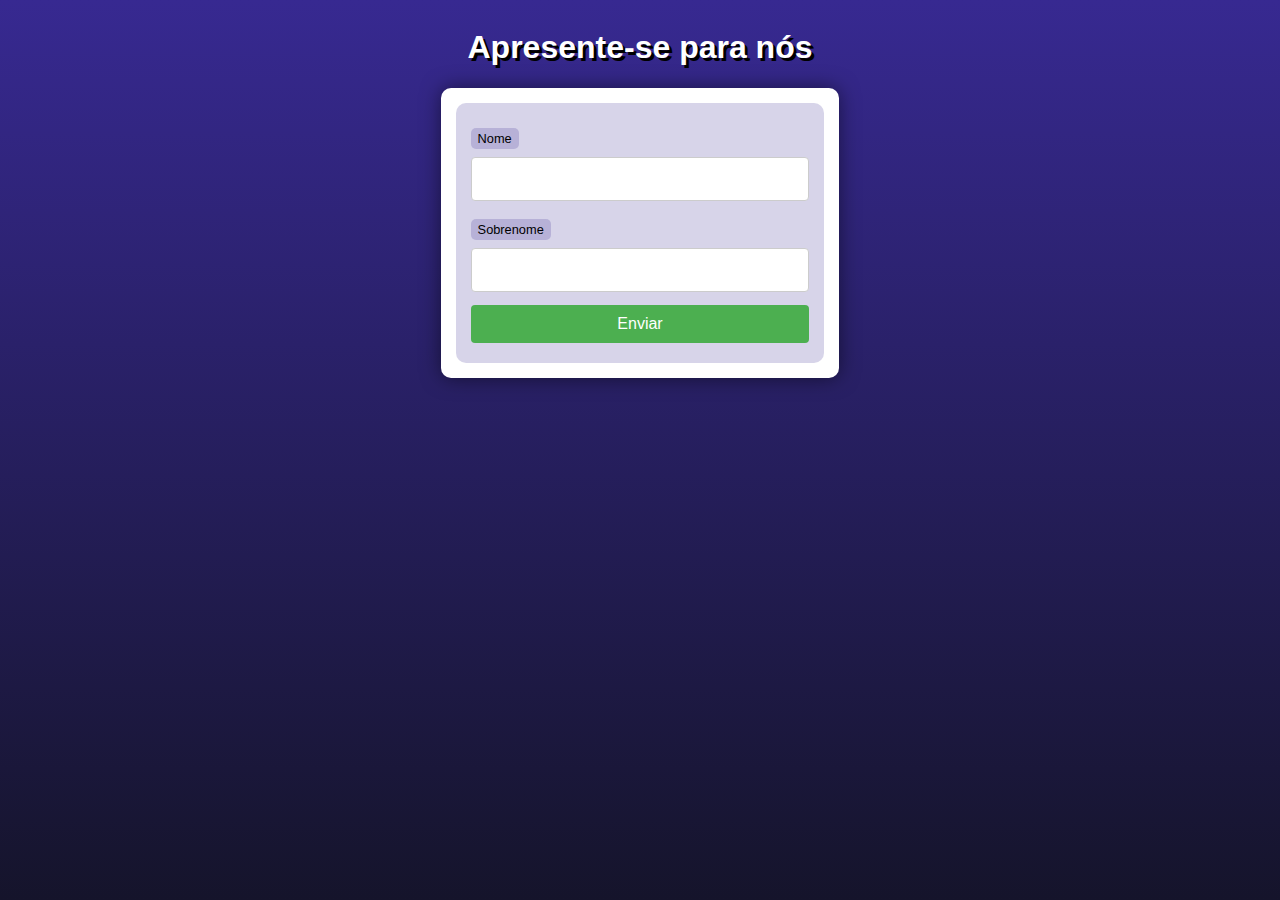
<file: ex004 - formularios/index.html>
<!DOCTYPE html>
<html lang="pt-br">
<head>
    <meta charset="UTF-8">
    <meta name="viewport" content="width=device-width, initial-scale=1.0">
    <title>Interação com Formulários</title>
    <link rel="stylesheet" href="style.css">
</head>
<body>
    <header>
        <h1>Apresente-se para nós</h1>
    </header>
    <section>
        <form action="cad.php" method="get">
            <label for="nome">Nome </label>
            <input type="text" name="nome" id="idnome">
            <label for="sobrenome">Sobrenome</label>
            <input type="text" name="sobrenome" id="idsobrenome">
            <input type="submit" value="Enviar">
        </form>
    </section>
</body>
</html>
</file>
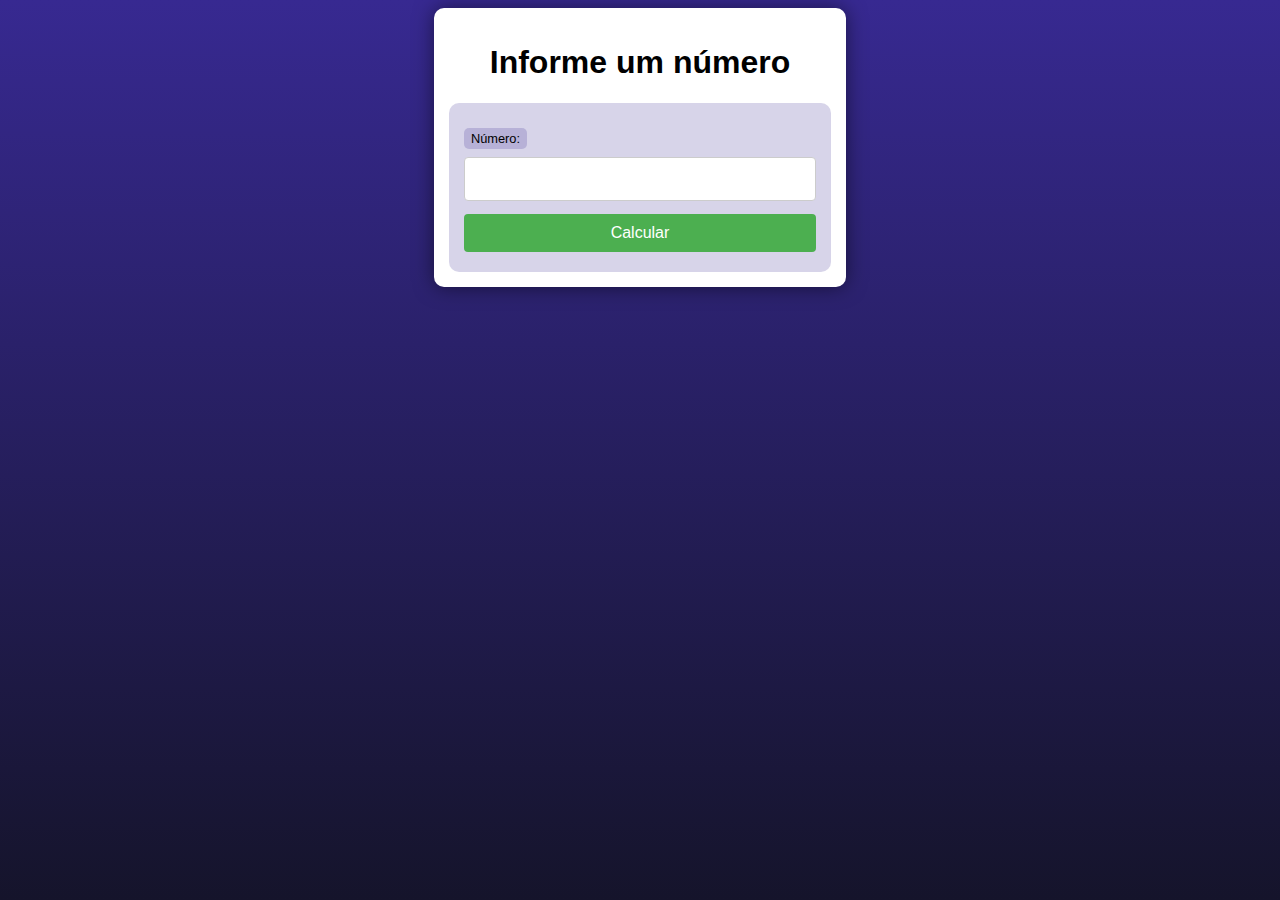
<file: desafios/d001- antecessor e sucessor/index.html>
<!DOCTYPE html>
<html lang="pt-br">
<head>
    <meta charset="UTF-8">
    <meta name="viewport" content="width=device-width, initial-scale=1.0">
    <title>Desafio PHP</title>
    <link rel="stylesheet" href="style.css">
</head>
<body>
    <section>
        <h1>Informe um número</h1>
        <form action="resposta.php" method="get">
            <label for="num">Número: </label>
            <input type="number" name="num" id="num">
            <input type="submit" value="Calcular">
        </form>
    </section>
</body>
</html>
</file>
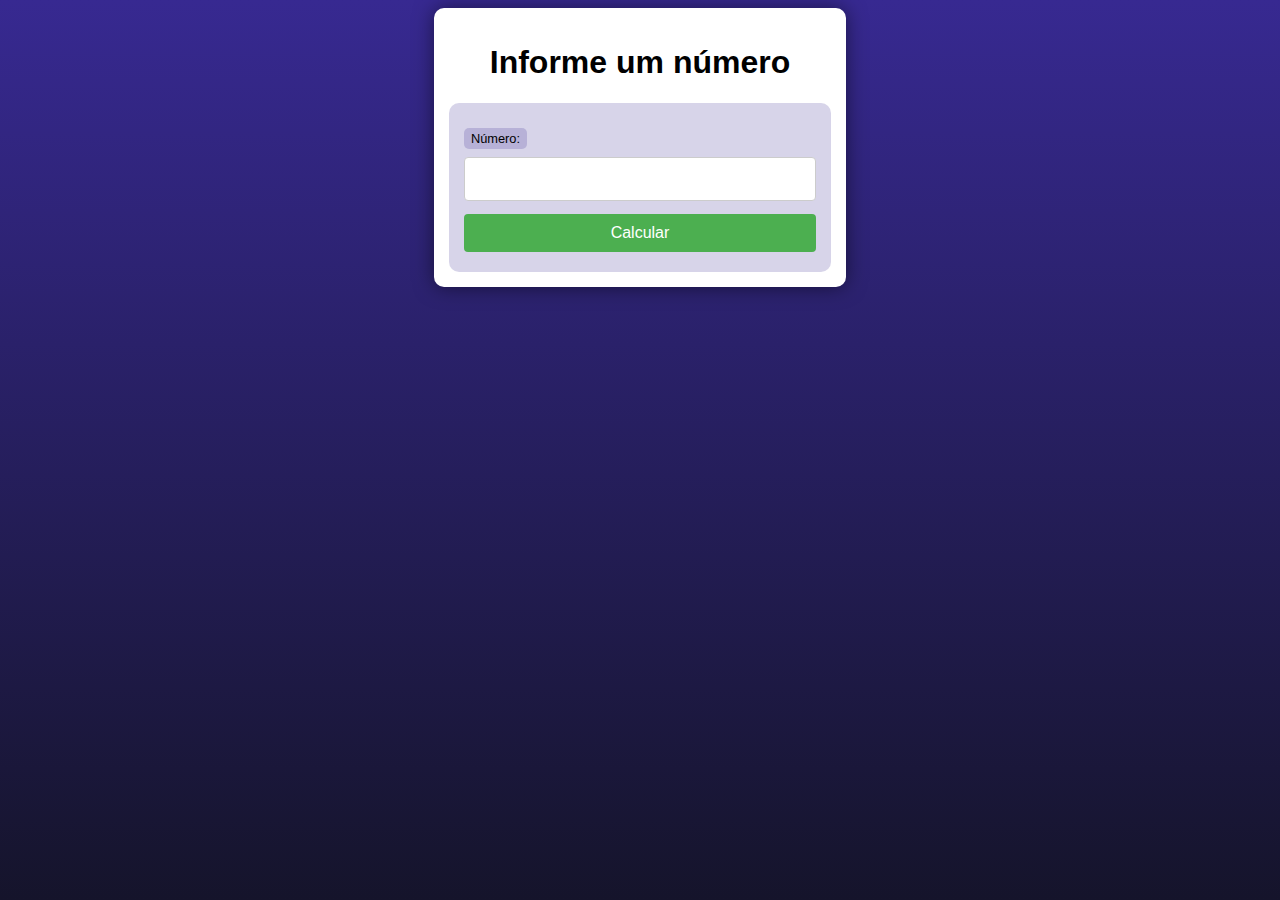
<file: desafios/d002 - sorteador/index.html>
<!DOCTYPE html>
<html lang="pt-br">
<head>
    <meta charset="UTF-8">
    <meta name="viewport" content="width=device-width, initial-scale=1.0">
    <title>Interação com Formulários</title>
    <link rel="stylesheet" href="style.css">
</head>
<body>
    <section>
        <h1>Informe um número</h1>
        <form action="cad.php" method="get">
            <label for="numero">Número: </label>
            <input type="number" name="numero" id="idnumero">
            <input type="submit" value="Calcular">
        </form>
    </section>
</body>
</html>
</file>
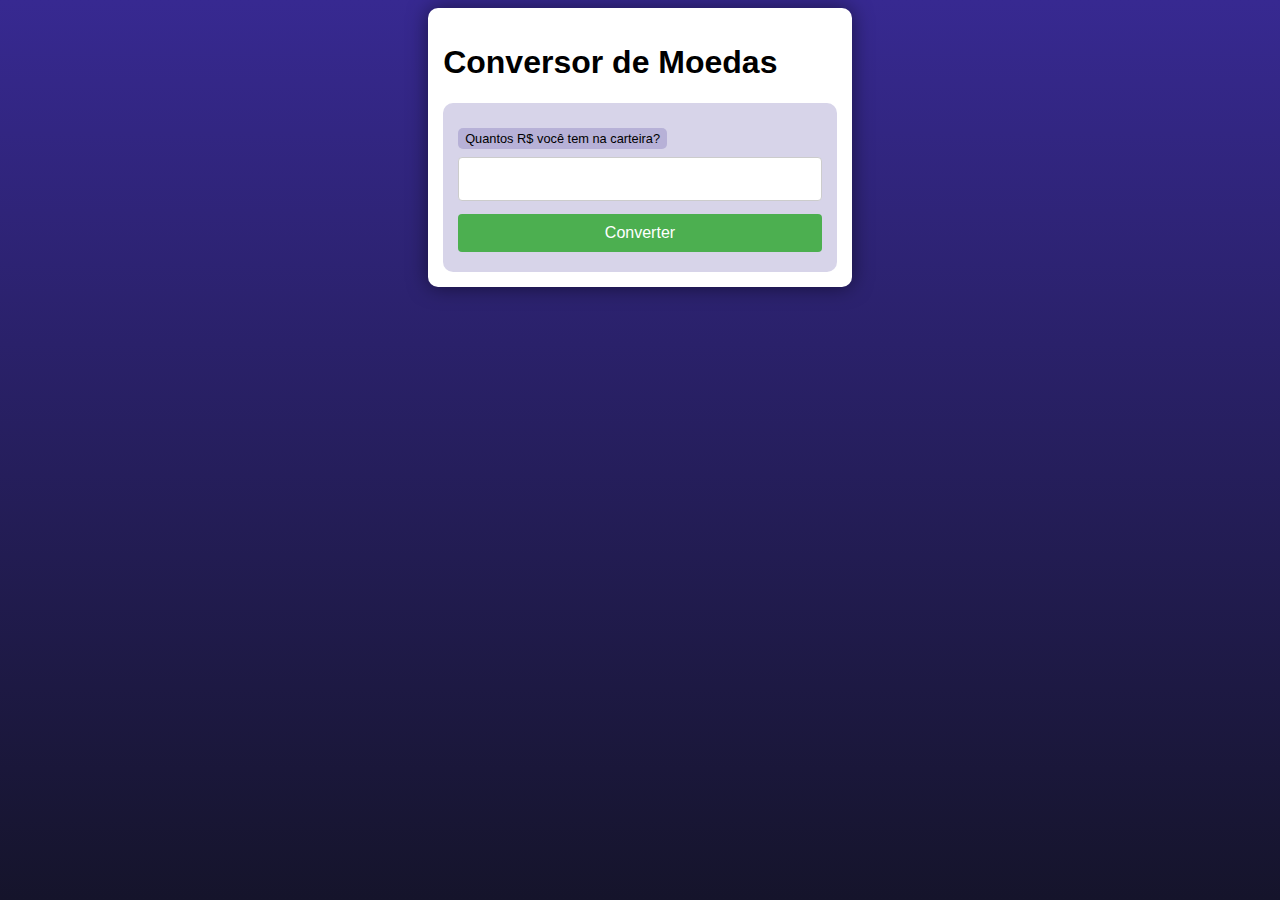
<file: desafios/d003 - conversor de moedas - internacionalizado/index.html>
<!DOCTYPE html>
<html lang="pt-br">
<head>
    <meta charset="UTF-8">
    <meta name="viewport" content="width=device-width, initial-scale=1.0">
    <title>Interação com Formulários</title>
    <link rel="stylesheet" href="style.css">
</head>
<body>
    <main>
        <h1>Conversor de Moedas</h1>
        <form action="conversao.php" method="get">
            <label for="numero">Quantos R$ você tem na carteira? </label>
            <input type="number" name="din" id="din" step="0.01">
            <input type="submit" value="Converter">
        </form>
    </main>
</body>
</html>
</file>
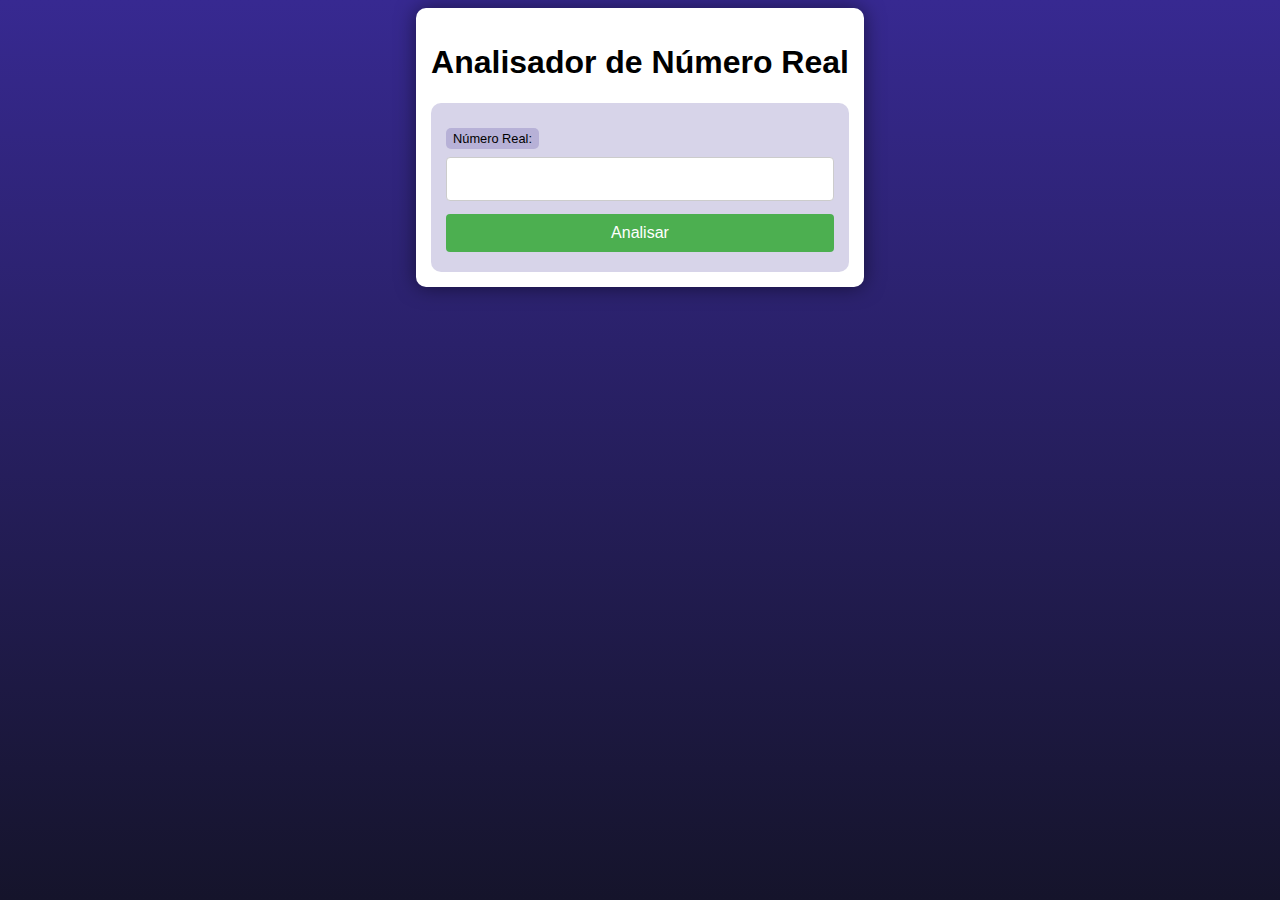
<file: desafios/d005 analizador de numero real/index.html>
<!DOCTYPE html>
<html lang="pt-br">
<head>
    <meta charset="UTF-8">
    <meta name="viewport" content="width=device-width, initial-scale=1.0">
    <title>Desafio PHP</title>
    <link rel="stylesheet" href="style.css">
</head>
<body>
    <main>
        <h1>Analisador de Número Real</h1>
        <form action="numero.php" method="post">
            <label for="n">Número Real:</label>
            <input type="number" name="n" id="n" step="0.001">
            <input type="submit" value="Analisar">
        </form>
    </main>
</body>
</html>
</file>
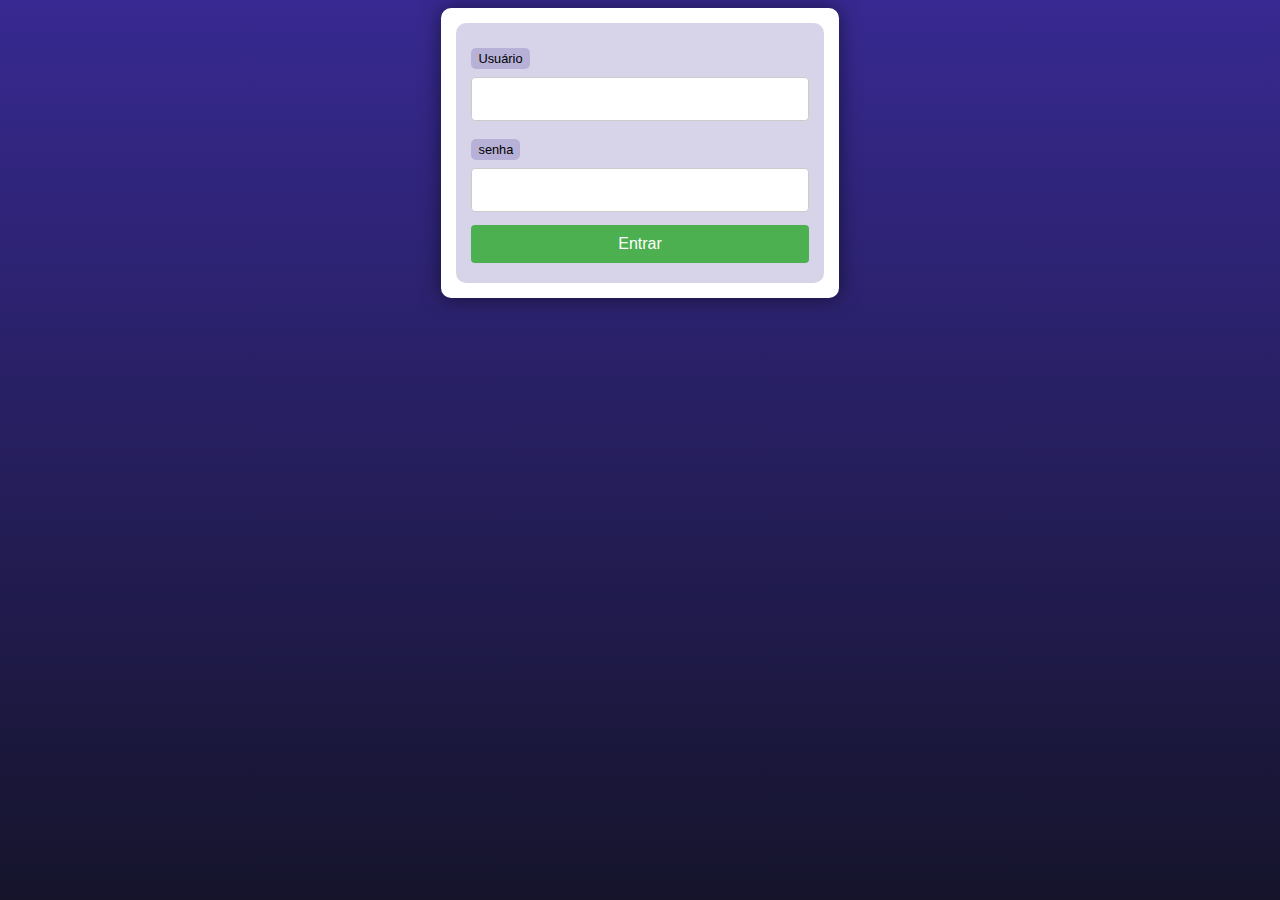
<file: exercicios/ex005/form.html>
<!DOCTYPE html>
<html lang="pt-br">
<head>
    <meta charset="UTF-8">
    <meta name="viewport" content="width=device-width, initial-scale=1.0">
    <title>exercicio PHP</title>
    <link rel="stylesheet" href="style.css">
</head>
<body>
    <main>
        <form action="superglobais.php?tipo=Aluno&turno=nooite" method="post">
            <label for="usu">Usuário</label>
            <input type="text" name="usu" id="usu">
            <label for="sen">senha</label>
            <input type="password" name="sen" id="sen">
            <input type="submit" value="Entrar">
        </form>
    </main>
</body>
</html>
</file>
<file: ex004 - formularios/style.css>
@charset "UTF-8";

* {
    font-family: Verdana, Geneva, Tahoma, sans-serif;
    box-sizing: border-box;
}

/* ELEMENTOS DA INTERFACE */

body {
    background-color: #15142b;
    background-image: linear-gradient(180deg, #372991, #15142b);
    background-repeat: no-repeat;
    background-position: center center;
    background-size: cover;
    background-attachment: fixed;

    display: flex;
    flex-direction: column;
    flex-wrap: nowrap;
    justify-content: center;
    align-items: center;
}

header, main, section, article {
    max-width: 700px;
}

header > h1 {
    color: white;
    text-shadow: 3px 3px 0px black;
}

main, section, article {
    background-color: white;
    padding: 15px;
    margin-bottom: 20px;
    border-radius: 10px;
    box-shadow: 0px 0px 20px rgba(0, 0, 0, 0.502);
}

footer {
    display: block;
    width: 100vw;
    background-color: #291f6c;
    color: white;
    text-align: center;
    margin-top: auto;
    padding: 5px;
}

p {
    text-align: justify;
    line-height: 1.5em;
}

h2, h3, h4 {
    color: #372991;
    margin: 0 0 10px 0;
}

a {
    color: #15142b;
    background-color: rgba(55, 41, 145, 0.1);
    padding: 0 3px;
    font-weight: 600;
    text-decoration: none;
    border-bottom: .5px dotted #372991;
}

a:hover {
    color: #372991;
    border-bottom: 1px solid #372991;
}

/* TABELAS E LISTAS */

table {
    min-width: 400px;
    border-spacing: 0px;
    border: 0.5px solid #372991;
    margin: 10px auto;
}

table th {
    background-color: #372991;
    color: white;
    padding: 5px;
    text-align: left;
}

table td {
    padding: 5px;
}

table tr {
    background-color: rgba(55, 41, 145, 0.05);
}

table tr:nth-child(odd) {
    background-color: rgba(55, 41, 145, 0.3);
}

table.divisao {
    border: 1px solid white;
}

table.divisao td {
    background-color: white;
    padding: 20px;
    text-align: center;
    font-size: 2.5em;
}

table.divisao  tr:nth-child(1) td:nth-child(2) {
    border-bottom: 3px solid black;
    border-left: 3px solid black;
}

table.divisao tr:nth-child(2) td:nth-child(2) {
    border-left: 3px solid black;
}

table.divisao tr:nth-child(2) td:nth-child(1) {
    text-decoration: underline;
}

ul > li::marker {
    color: #372991;
}

/* ELEMENTOS DE FORMULÁRIO */

form {
    background-color: rgba(55, 41, 145, 0.2);
    padding: 15px;
    border-radius: 10px;
}

form label {
    display: block;
    width: fit-content;
    font-size: 0.8em;
    font-weight: 100;
    background-color: rgba(55, 41, 145, 0.2);
    padding: 3px 7px;
    margin-top: 10px;
    margin-bottom: 0px;
    border-radius: 5px;
}

input[type=text], [type=number], select, input[type=date], input[type=date], input[type=datetime], input[type=email], input[type=month], input[type=password], input[type=range], input[type=tel], input[type=time], input[type=week] {
    width: 100%;
    padding: 12px 20px;
    font-size: 1em;
    margin: 8px 0;
    display: inline-block;
    border: 1px solid #ccc;
    border-radius: 4px;
    box-sizing: border-box;
}
  
input[type=submit] {
    width: 100%;
    background-color: #4CAF50;
    font-size: 1em;
    color: white;
    padding: 10px 20px;
    margin: 5px 0;
    border: none;
    border-radius: 4px;
    cursor: pointer;
}
  
input[type=submit]:hover {
    background-color: #45a049;
}

input[type=reset] {
    width: 100%;
    background-color: #eb9903;
    font-size: 1em;
    color: white;
    padding: 10px 20px;
    margin: 5px 0;
    border: none;
    border-radius: 4px;
    cursor: pointer;
}

input[type=reset]:hover {
    background-color: #c27013;
}

input[type=button], button {
    width: 100%;
    background-color: #372991;
    font-size: 1em;
    color: white;
    padding: 10px 20px;
    margin: 5px 0;
    border: none;
    border-radius: 4px;
    cursor: pointer;
}

input[type=button]:hover, button:hover {
    background-color: #291f6c;
}

fieldset {
    border: 0.5px dotted #372991;
}

fieldset > legend {
    font-size: 0.8em;
    font-weight: 100;
    background-color: rgba(55, 41, 145, 0.2);
    padding: 3px 7px;
    border-radius: 5px;
}

input[type=radio] + label, input[type=checkbox] + label {
    display: inline-block;
    font-size: 1em;
    background-color: rgba(0, 0, 0, 0);
}
</file>
<file: desafios/d001- antecessor e sucessor/style.css>
@charset "UTF-8";

* {
    font-family: Verdana, Geneva, Tahoma, sans-serif;
    box-sizing: border-box;
}

/* ELEMENTOS DA INTERFACE */

body {
    background-color: #15142b;
    background-image: linear-gradient(180deg, #372991, #15142b);
    background-repeat: no-repeat;
    background-position: center center;
    background-size: cover;
    background-attachment: fixed;

    display: flex;
    flex-direction: column;
    flex-wrap: nowrap;
    justify-content: center;
    align-items: center;
}

header, main, section, article {
    max-width: 700px;
}

header > h1 {
    color: white;
    text-shadow: 3px 3px 0px black;
}

main, section, article {
    background-color: white;
    padding: 15px;
    margin-bottom: 20px;
    border-radius: 10px;
    box-shadow: 0px 0px 20px rgba(0, 0, 0, 0.502);
}

footer {
    display: block;
    width: 100vw;
    background-color: #291f6c;
    color: white;
    text-align: center;
    margin-top: auto;
    padding: 5px;
}

p {
    text-align: justify;
    line-height: 1.5em;
}

h2, h3, h4 {
    color: #372991;
    margin: 0 0 10px 0;
}

a {
    color: #15142b;
    background-color: rgba(55, 41, 145, 0.1);
    padding: 0 3px;
    font-weight: 600;
    text-decoration: none;
    border-bottom: .5px dotted #372991;
}

a:hover {
    color: #372991;
    border-bottom: 1px solid #372991;
}

body > section > h1 {
    text-align: center;
    font-weight: 900;
}

body > main > p#voltar {
    background-color: rgb(29, 1, 155);
    min-width: 350px;
    min-height: 22px;
    text-align: center;
    border-radius: 10px 10px;
}

p#voltar > a {
    color: white;
    text-decoration: none;
}

/* TABELAS E LISTAS */

table {
    min-width: 400px;
    border-spacing: 0px;
    border: 0.5px solid #372991;
    margin: 10px auto;
}

table th {
    background-color: #372991;
    color: white;
    padding: 5px;
    text-align: left;
}

table td {
    padding: 5px;
}

table tr {
    background-color: rgba(55, 41, 145, 0.05);
}

table tr:nth-child(odd) {
    background-color: rgba(55, 41, 145, 0.3);
}

table.divisao {
    border: 1px solid white;
}

table.divisao td {
    background-color: white;
    padding: 20px;
    text-align: center;
    font-size: 2.5em;
}

table.divisao  tr:nth-child(1) td:nth-child(2) {
    border-bottom: 3px solid black;
    border-left: 3px solid black;
}

table.divisao tr:nth-child(2) td:nth-child(2) {
    border-left: 3px solid black;
}

table.divisao tr:nth-child(2) td:nth-child(1) {
    text-decoration: underline;
}

ul > li::marker {
    color: #372991;
}

/* ELEMENTOS DE FORMULÁRIO */

form {
    background-color: rgba(55, 41, 145, 0.2);
    padding: 15px;
    border-radius: 10px;
}

form label {
    display: block;
    width: fit-content;
    font-size: 0.8em;
    font-weight: 100;
    background-color: rgba(55, 41, 145, 0.2);
    padding: 3px 7px;
    margin-top: 10px;
    margin-bottom: 0px;
    border-radius: 5px;
}

input[type=text], [type=number], select, input[type=date], input[type=date], input[type=datetime], input[type=email], input[type=month], input[type=password], input[type=range], input[type=tel], input[type=time], input[type=week] {
    width: 100%;
    padding: 12px 20px;
    font-size: 1em;
    margin: 8px 0;
    display: inline-block;
    border: 1px solid #ccc;
    border-radius: 4px;
    box-sizing: border-box;
}
  
input[type=submit] {
    width: 100%;
    background-color: #4CAF50;
    font-size: 1em;
    color: white;
    padding: 10px 20px;
    margin: 5px 0;
    border: none;
    border-radius: 4px;
    cursor: pointer;
}
  
input[type=submit]:hover {
    background-color: #45a049;
}

input[type=reset] {
    width: 100%;
    background-color: #eb9903;
    font-size: 1em;
    color: white;
    padding: 10px 20px;
    margin: 5px 0;
    border: none;
    border-radius: 4px;
    cursor: pointer;
}

input[type=reset]:hover {
    background-color: #c27013;
}

input[type=button], button {
    width: 100%;
    background-color: #372991;
    font-size: 1em;
    color: white;
    padding: 10px 20px;
    margin: 5px 0;
    border: none;
    border-radius: 4px;
    cursor: pointer;
}

input[type=button]:hover, button:hover {
    background-color: #291f6c;
}

fieldset {
    border: 0.5px dotted #372991;
}

fieldset > legend {
    font-size: 0.8em;
    font-weight: 100;
    background-color: rgba(55, 41, 145, 0.2);
    padding: 3px 7px;
    border-radius: 5px;
}

input[type=radio] + label, input[type=checkbox] + label {
    display: inline-block;
    font-size: 1em;
    background-color: rgba(0, 0, 0, 0);
}
</file>
<file: desafios/d002 - sorteador/style.css>
@charset "UTF-8";

* {
    font-family: Verdana, Geneva, Tahoma, sans-serif;
    box-sizing: border-box;
}

/* ELEMENTOS DA INTERFACE */

body {
    background-color: #15142b;
    background-image: linear-gradient(180deg, #372991, #15142b);
    background-repeat: no-repeat;
    background-position: center center;
    background-size: cover;
    background-attachment: fixed;

    display: flex;
    flex-direction: column;
    flex-wrap: nowrap;
    justify-content: center;
    align-items: center;
}

header, main, section, article {
    max-width: 700px;
}

header > h1 {
    color: white;
    text-shadow: 3px 3px 0px black;
}

main, section, article {
    background-color: white;
    padding: 15px;
    margin-bottom: 20px;
    border-radius: 10px;
    box-shadow: 0px 0px 20px rgba(0, 0, 0, 0.502);
}

footer {
    display: block;
    width: 100vw;
    background-color: #291f6c;
    color: white;
    text-align: center;
    margin-top: auto;
    padding: 5px;
}

p {
    text-align: justify;
    line-height: 1.5em;
}

h2, h3, h4 {
    color: #372991;
    margin: 0 0 10px 0;
}

a {
    color: #15142b;
    background-color: rgba(55, 41, 145, 0.1);
    padding: 0 3px;
    font-weight: 600;
    text-decoration: none;
    border-bottom: .5px dotted #372991;
}

a:hover {
    color: #372991;
    border-bottom: 1px solid #372991;
}

body > section > h1 {
    text-align: center;
    font-weight: 900;
}

body > main > p#voltar {
    background-color: rgb(29, 1, 155);
    min-width: 350px;
    min-height: 22px;
    text-align: center;
    border-radius: 10px 10px;
}

p#voltar > a {
    color: white;
    text-decoration: none;
}

/* TABELAS E LISTAS */

table {
    min-width: 400px;
    border-spacing: 0px;
    border: 0.5px solid #372991;
    margin: 10px auto;
}

table th {
    background-color: #372991;
    color: white;
    padding: 5px;
    text-align: left;
}

table td {
    padding: 5px;
}

table tr {
    background-color: rgba(55, 41, 145, 0.05);
}

table tr:nth-child(odd) {
    background-color: rgba(55, 41, 145, 0.3);
}

table.divisao {
    border: 1px solid white;
}

table.divisao td {
    background-color: white;
    padding: 20px;
    text-align: center;
    font-size: 2.5em;
}

table.divisao  tr:nth-child(1) td:nth-child(2) {
    border-bottom: 3px solid black;
    border-left: 3px solid black;
}

table.divisao tr:nth-child(2) td:nth-child(2) {
    border-left: 3px solid black;
}

table.divisao tr:nth-child(2) td:nth-child(1) {
    text-decoration: underline;
}

ul > li::marker {
    color: #372991;
}

/* ELEMENTOS DE FORMULÁRIO */

form {
    background-color: rgba(55, 41, 145, 0.2);
    padding: 15px;
    border-radius: 10px;
}

form label {
    display: block;
    width: fit-content;
    font-size: 0.8em;
    font-weight: 100;
    background-color: rgba(55, 41, 145, 0.2);
    padding: 3px 7px;
    margin-top: 10px;
    margin-bottom: 0px;
    border-radius: 5px;
}

input[type=text], [type=number], select, input[type=date], input[type=date], input[type=datetime], input[type=email], input[type=month], input[type=password], input[type=range], input[type=tel], input[type=time], input[type=week] {
    width: 100%;
    padding: 12px 20px;
    font-size: 1em;
    margin: 8px 0;
    display: inline-block;
    border: 1px solid #ccc;
    border-radius: 4px;
    box-sizing: border-box;
}
  
input[type=submit] {
    width: 100%;
    background-color: #4CAF50;
    font-size: 1em;
    color: white;
    padding: 10px 20px;
    margin: 5px 0;
    border: none;
    border-radius: 4px;
    cursor: pointer;
}
  
input[type=submit]:hover {
    background-color: #45a049;
}

input[type=reset] {
    width: 100%;
    background-color: #eb9903;
    font-size: 1em;
    color: white;
    padding: 10px 20px;
    margin: 5px 0;
    border: none;
    border-radius: 4px;
    cursor: pointer;
}

input[type=reset]:hover {
    background-color: #c27013;
}

input[type=button], button {
    width: 100%;
    background-color: #372991;
    font-size: 1em;
    color: white;
    padding: 10px 20px;
    margin: 5px 0;
    border: none;
    border-radius: 4px;
    cursor: pointer;
}

input[type=button]:hover, button:hover {
    background-color: #291f6c;
}

fieldset {
    border: 0.5px dotted #372991;
}

fieldset > legend {
    font-size: 0.8em;
    font-weight: 100;
    background-color: rgba(55, 41, 145, 0.2);
    padding: 3px 7px;
    border-radius: 5px;
}

input[type=radio] + label, input[type=checkbox] + label {
    display: inline-block;
    font-size: 1em;
    background-color: rgba(0, 0, 0, 0);
}
</file>
<file: desafios/d003 - conversor de moedas - internacionalizado/style.css>
@charset "UTF-8";

* {
    font-family: Verdana, Geneva, Tahoma, sans-serif;
    box-sizing: border-box;
}

/* ELEMENTOS DA INTERFACE */

body {
    background-color: #15142b;
    background-image: linear-gradient(180deg, #372991, #15142b);
    background-repeat: no-repeat;
    background-position: center center;
    background-size: cover;
    background-attachment: fixed;

    display: flex;
    flex-direction: column;
    flex-wrap: nowrap;
    justify-content: center;
    align-items: center;
}

header, main, section, article {
    max-width: 700px;
}

header > h1 {
    color: white;
    text-shadow: 3px 3px 0px black;
}

main, section, article {
    background-color: white;
    padding: 15px;
    margin-bottom: 20px;
    border-radius: 10px;
    box-shadow: 0px 0px 20px rgba(0, 0, 0, 0.502);
}

footer {
    display: block;
    width: 100vw;
    background-color: #291f6c;
    color: white;
    text-align: center;
    margin-top: auto;
    padding: 5px;
}

p {
    text-align: justify;
    line-height: 1.5em;
}

h2, h3, h4 {
    color: #372991;
    margin: 0 0 10px 0;
}

a {
    color: #15142b;
    background-color: rgba(55, 41, 145, 0.1);
    padding: 0 3px;
    font-weight: 600;
    text-decoration: none;
    border-bottom: .5px dotted #372991;
}

a:hover {
    color: #372991;
    border-bottom: 1px solid #372991;
}

body > section > h1 {
    text-align: center;
    font-weight: 900;
}

body > main > p#voltar {
    background-color: rgb(29, 1, 155);
    min-width: 350px;
    min-height: 22px;
    text-align: center;
    border-radius: 10px 10px;
}

p#voltar > a {
    color: white;
    text-decoration: none;
}

/* TABELAS E LISTAS */

table {
    min-width: 400px;
    border-spacing: 0px;
    border: 0.5px solid #372991;
    margin: 10px auto;
}

table th {
    background-color: #372991;
    color: white;
    padding: 5px;
    text-align: left;
}

table td {
    padding: 5px;
}

table tr {
    background-color: rgba(55, 41, 145, 0.05);
}

table tr:nth-child(odd) {
    background-color: rgba(55, 41, 145, 0.3);
}

table.divisao {
    border: 1px solid white;
}

table.divisao td {
    background-color: white;
    padding: 20px;
    text-align: center;
    font-size: 2.5em;
}

table.divisao  tr:nth-child(1) td:nth-child(2) {
    border-bottom: 3px solid black;
    border-left: 3px solid black;
}

table.divisao tr:nth-child(2) td:nth-child(2) {
    border-left: 3px solid black;
}

table.divisao tr:nth-child(2) td:nth-child(1) {
    text-decoration: underline;
}

ul > li::marker {
    color: #372991;
}

/* ELEMENTOS DE FORMULÁRIO */

form {
    background-color: rgba(55, 41, 145, 0.2);
    padding: 15px;
    border-radius: 10px;
}

form label {
    display: block;
    width: fit-content;
    font-size: 0.8em;
    font-weight: 100;
    background-color: rgba(55, 41, 145, 0.2);
    padding: 3px 7px;
    margin-top: 10px;
    margin-bottom: 0px;
    border-radius: 5px;
}

input[type=text], [type=number], select, input[type=date], input[type=date], input[type=datetime], input[type=email], input[type=month], input[type=password], input[type=range], input[type=tel], input[type=time], input[type=week] {
    width: 100%;
    padding: 12px 20px;
    font-size: 1em;
    margin: 8px 0;
    display: inline-block;
    border: 1px solid #ccc;
    border-radius: 4px;
    box-sizing: border-box;
}
  
input[type=submit] {
    width: 100%;
    background-color: #4CAF50;
    font-size: 1em;
    color: white;
    padding: 10px 20px;
    margin: 5px 0;
    border: none;
    border-radius: 4px;
    cursor: pointer;
}
  
input[type=submit]:hover {
    background-color: #45a049;
}

input[type=reset] {
    width: 100%;
    background-color: #eb9903;
    font-size: 1em;
    color: white;
    padding: 10px 20px;
    margin: 5px 0;
    border: none;
    border-radius: 4px;
    cursor: pointer;
}

input[type=reset]:hover {
    background-color: #c27013;
}

input[type=button], button {
    width: 100%;
    background-color: #372991;
    font-size: 1em;
    color: white;
    padding: 10px 20px;
    margin: 5px 0;
    border: none;
    border-radius: 4px;
    cursor: pointer;
}

input[type=button]:hover, button:hover {
    background-color: #291f6c;
}

fieldset {
    border: 0.5px dotted #372991;
}

fieldset > legend {
    font-size: 0.8em;
    font-weight: 100;
    background-color: rgba(55, 41, 145, 0.2);
    padding: 3px 7px;
    border-radius: 5px;
}

input[type=radio] + label, input[type=checkbox] + label {
    display: inline-block;
    font-size: 1em;
    background-color: rgba(0, 0, 0, 0);
}
</file>
<file: desafios/d005 analizador de numero real/style.css>
@charset "UTF-8";

* {
    font-family: Verdana, Geneva, Tahoma, sans-serif;
    box-sizing: border-box;
}

/* ELEMENTOS DA INTERFACE */

body {
    background-color: #15142b;
    background-image: linear-gradient(180deg, #372991, #15142b);
    background-repeat: no-repeat;
    background-position: center center;
    background-size: cover;
    background-attachment: fixed;

    display: flex;
    flex-direction: column;
    flex-wrap: nowrap;
    justify-content: center;
    align-items: center;
}

header, main, section, article {
    max-width: 700px;
}

header > h1 {
    color: white;
    text-shadow: 3px 3px 0px black;
}

main, section, article {
    background-color: white;
    padding: 15px;
    margin-bottom: 20px;
    border-radius: 10px;
    box-shadow: 0px 0px 20px rgba(0, 0, 0, 0.502);
}

footer {
    display: block;
    width: 100vw;
    background-color: #291f6c;
    color: white;
    text-align: center;
    margin-top: auto;
    padding: 5px;
}

p {
    text-align: justify;
    line-height: 1.5em;
}

h2, h3, h4 {
    color: #372991;
    margin: 0 0 10px 0;
}

a {
    color: #15142b;
    background-color: rgba(55, 41, 145, 0.1);
    padding: 0 3px;
    font-weight: 600;
    text-decoration: none;
    border-bottom: .5px dotted #372991;
}

a:hover {
    color: #372991;
    border-bottom: 1px solid #372991;
}

body > section > h1 {
    text-align: center;
    font-weight: 900;
}

body > main > p#voltar {
    background-color: rgb(29, 1, 155);
    min-width: 350px;
    min-height: 22px;
    text-align: center;
    border-radius: 10px 10px;
}

p#voltar > a {
    color: white;
    text-decoration: none;
}

/* TABELAS E LISTAS */

table {
    min-width: 400px;
    border-spacing: 0px;
    border: 0.5px solid #372991;
    margin: 10px auto;
}

table th {
    background-color: #372991;
    color: white;
    padding: 5px;
    text-align: left;
}

table td {
    padding: 5px;
}

table tr {
    background-color: rgba(55, 41, 145, 0.05);
}

table tr:nth-child(odd) {
    background-color: rgba(55, 41, 145, 0.3);
}

table.divisao {
    border: 1px solid white;
}

table.divisao td {
    background-color: white;
    padding: 20px;
    text-align: center;
    font-size: 2.5em;
}

table.divisao  tr:nth-child(1) td:nth-child(2) {
    border-bottom: 3px solid black;
    border-left: 3px solid black;
}

table.divisao tr:nth-child(2) td:nth-child(2) {
    border-left: 3px solid black;
}

table.divisao tr:nth-child(2) td:nth-child(1) {
    text-decoration: underline;
}

ul > li::marker {
    color: #372991;
}

/* ELEMENTOS DE FORMULÁRIO */

form {
    background-color: rgba(55, 41, 145, 0.2);
    padding: 15px;
    border-radius: 10px;
}

form label {
    display: block;
    width: fit-content;
    font-size: 0.8em;
    font-weight: 100;
    background-color: rgba(55, 41, 145, 0.2);
    padding: 3px 7px;
    margin-top: 10px;
    margin-bottom: 0px;
    border-radius: 5px;
}

input[type=text], [type=number], select, input[type=date], input[type=date], input[type=datetime], input[type=email], input[type=month], input[type=password], input[type=range], input[type=tel], input[type=time], input[type=week] {
    width: 100%;
    padding: 12px 20px;
    font-size: 1em;
    margin: 8px 0;
    display: inline-block;
    border: 1px solid #ccc;
    border-radius: 4px;
    box-sizing: border-box;
}
  
input[type=submit] {
    width: 100%;
    background-color: #4CAF50;
    font-size: 1em;
    color: white;
    padding: 10px 20px;
    margin: 5px 0;
    border: none;
    border-radius: 4px;
    cursor: pointer;
}
  
input[type=submit]:hover {
    background-color: #45a049;
}

input[type=reset] {
    width: 100%;
    background-color: #eb9903;
    font-size: 1em;
    color: white;
    padding: 10px 20px;
    margin: 5px 0;
    border: none;
    border-radius: 4px;
    cursor: pointer;
}

input[type=reset]:hover {
    background-color: #c27013;
}

input[type=button], button {
    width: 100%;
    background-color: #372991;
    font-size: 1em;
    color: white;
    padding: 10px 20px;
    margin: 5px 0;
    border: none;
    border-radius: 4px;
    cursor: pointer;
}

input[type=button]:hover, button:hover {
    background-color: #291f6c;
}

fieldset {
    border: 0.5px dotted #372991;
}

fieldset > legend {
    font-size: 0.8em;
    font-weight: 100;
    background-color: rgba(55, 41, 145, 0.2);
    padding: 3px 7px;
    border-radius: 5px;
}

input[type=radio] + label, input[type=checkbox] + label {
    display: inline-block;
    font-size: 1em;
    background-color: rgba(0, 0, 0, 0);
}
</file>
<file: exercicios/ex005/style.css>
@charset "UTF-8";

* {
    font-family: Verdana, Geneva, Tahoma, sans-serif;
    box-sizing: border-box;
}

/* ELEMENTOS DA INTERFACE */

body {
    background-color: #15142b;
    background-image: linear-gradient(180deg, #372991, #15142b);
    background-repeat: no-repeat;
    background-position: center center;
    background-size: cover;
    background-attachment: fixed;

    display: flex;
    flex-direction: column;
    flex-wrap: nowrap;
    justify-content: center;
    align-items: center;
}

header, main, section, article {
    max-width: 700px;
}

header > h1 {
    color: white;
    text-shadow: 3px 3px 0px black;
}

main, section, article {
    background-color: white;
    padding: 15px;
    margin-bottom: 20px;
    border-radius: 10px;
    box-shadow: 0px 0px 20px rgba(0, 0, 0, 0.502);
}

footer {
    display: block;
    width: 100vw;
    background-color: #291f6c;
    color: white;
    text-align: center;
    margin-top: auto;
    padding: 5px;
}

p {
    text-align: justify;
    line-height: 1.5em;
}

h2, h3, h4 {
    color: #372991;
    margin: 0 0 10px 0;
}

a {
    color: #15142b;
    background-color: rgba(55, 41, 145, 0.1);
    padding: 0 3px;
    font-weight: 600;
    text-decoration: none;
    border-bottom: .5px dotted #372991;
}

a:hover {
    color: #372991;
    border-bottom: 1px solid #372991;
}

body > section > h1 {
    text-align: center;
    font-weight: 900;
}

body > main > p#voltar {
    background-color: rgb(29, 1, 155);
    min-width: 350px;
    min-height: 22px;
    text-align: center;
    border-radius: 10px 10px;
}

p#voltar > a {
    color: white;
    text-decoration: none;
}

/* TABELAS E LISTAS */

table {
    min-width: 400px;
    border-spacing: 0px;
    border: 0.5px solid #372991;
    margin: 10px auto;
}

table th {
    background-color: #372991;
    color: white;
    padding: 5px;
    text-align: left;
}

table td {
    padding: 5px;
}

table tr {
    background-color: rgba(55, 41, 145, 0.05);
}

table tr:nth-child(odd) {
    background-color: rgba(55, 41, 145, 0.3);
}

table.divisao {
    border: 1px solid white;
}

table.divisao td {
    background-color: white;
    padding: 20px;
    text-align: center;
    font-size: 2.5em;
}

table.divisao  tr:nth-child(1) td:nth-child(2) {
    border-bottom: 3px solid black;
    border-left: 3px solid black;
}

table.divisao tr:nth-child(2) td:nth-child(2) {
    border-left: 3px solid black;
}

table.divisao tr:nth-child(2) td:nth-child(1) {
    text-decoration: underline;
}

ul > li::marker {
    color: #372991;
}

/* ELEMENTOS DE FORMULÁRIO */

form {
    background-color: rgba(55, 41, 145, 0.2);
    padding: 15px;
    border-radius: 10px;
}

form label {
    display: block;
    width: fit-content;
    font-size: 0.8em;
    font-weight: 100;
    background-color: rgba(55, 41, 145, 0.2);
    padding: 3px 7px;
    margin-top: 10px;
    margin-bottom: 0px;
    border-radius: 5px;
}

input[type=text], [type=number], select, input[type=date], input[type=date], input[type=datetime], input[type=email], input[type=month], input[type=password], input[type=range], input[type=tel], input[type=time], input[type=week] {
    width: 100%;
    padding: 12px 20px;
    font-size: 1em;
    margin: 8px 0;
    display: inline-block;
    border: 1px solid #ccc;
    border-radius: 4px;
    box-sizing: border-box;
}
  
input[type=submit] {
    width: 100%;
    background-color: #4CAF50;
    font-size: 1em;
    color: white;
    padding: 10px 20px;
    margin: 5px 0;
    border: none;
    border-radius: 4px;
    cursor: pointer;
}
  
input[type=submit]:hover {
    background-color: #45a049;
}

input[type=reset] {
    width: 100%;
    background-color: #eb9903;
    font-size: 1em;
    color: white;
    padding: 10px 20px;
    margin: 5px 0;
    border: none;
    border-radius: 4px;
    cursor: pointer;
}

input[type=reset]:hover {
    background-color: #c27013;
}

input[type=button], button {
    width: 100%;
    background-color: #372991;
    font-size: 1em;
    color: white;
    padding: 10px 20px;
    margin: 5px 0;
    border: none;
    border-radius: 4px;
    cursor: pointer;
}

input[type=button]:hover, button:hover {
    background-color: #291f6c;
}

fieldset {
    border: 0.5px dotted #372991;
}

fieldset > legend {
    font-size: 0.8em;
    font-weight: 100;
    background-color: rgba(55, 41, 145, 0.2);
    padding: 3px 7px;
    border-radius: 5px;
}

input[type=radio] + label, input[type=checkbox] + label {
    display: inline-block;
    font-size: 1em;
    background-color: rgba(0, 0, 0, 0);
}
</file>
